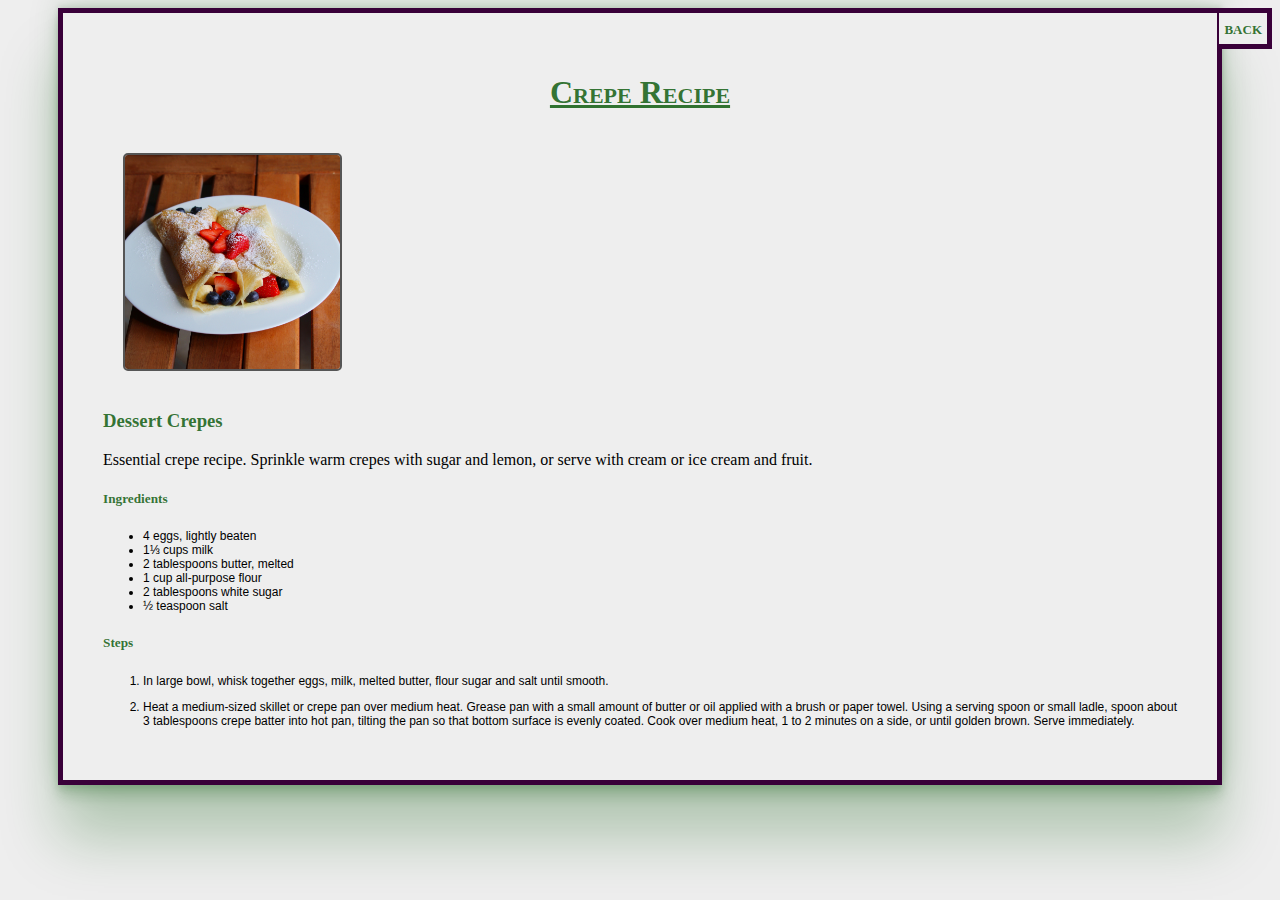
<file: recipes/crepe.html>
<html lang="en">
<head>
	<meta charset="UTF-8">
	<meta name="viewport" content="width=device-width, initial-scale=1.0">
	<title>Crepe Recipe</title>
	<link rel="stylesheet" type="text/css" href="../scripts/styles.css">
</head>
<body>
<div class="back"><a href="../index.html">back</a></div>
<div class="container">
		<h1>Crepe Recipe</h1>
	<img src="../images/crepe.jpg" alt="Dessert Crepes">
	<h3>Dessert Crepes</h3>
	<p>
		Essential crepe recipe. Sprinkle warm crepes with sugar and lemon, or serve with cream or ice cream and fruit. 
	</p>
	<h5>Ingredients</h5>
	<ul>
		<li>4 eggs, lightly beaten</li>
		<li>1⅓ cups milk</li>
		<li>2 tablespoons butter, melted</li>
		<li>1 cup all-purpose flour</li>
		<li>2 tablespoons white sugar</li>
		<li>½ teaspoon salt</li>
	</ul>
	<h5>Steps</h5>
	<ol>
		<li>
			<p>
				In large bowl, whisk together eggs, milk, melted butter, flour sugar and salt until smooth.
			</p>
		</li>
		<li>
			<p>
				Heat a medium-sized skillet or crepe pan over medium heat. Grease pan with a small amount of butter or oil applied with a brush or paper towel. Using a serving spoon or small ladle, spoon about 3 tablespoons crepe batter into hot pan, tilting the pan so that bottom surface is evenly coated. Cook over medium heat, 1 to 2 minutes on a side, or until golden brown. Serve immediately.
			</p>
		</li>
	</ol>
</div>
</body>
</html>
</file>
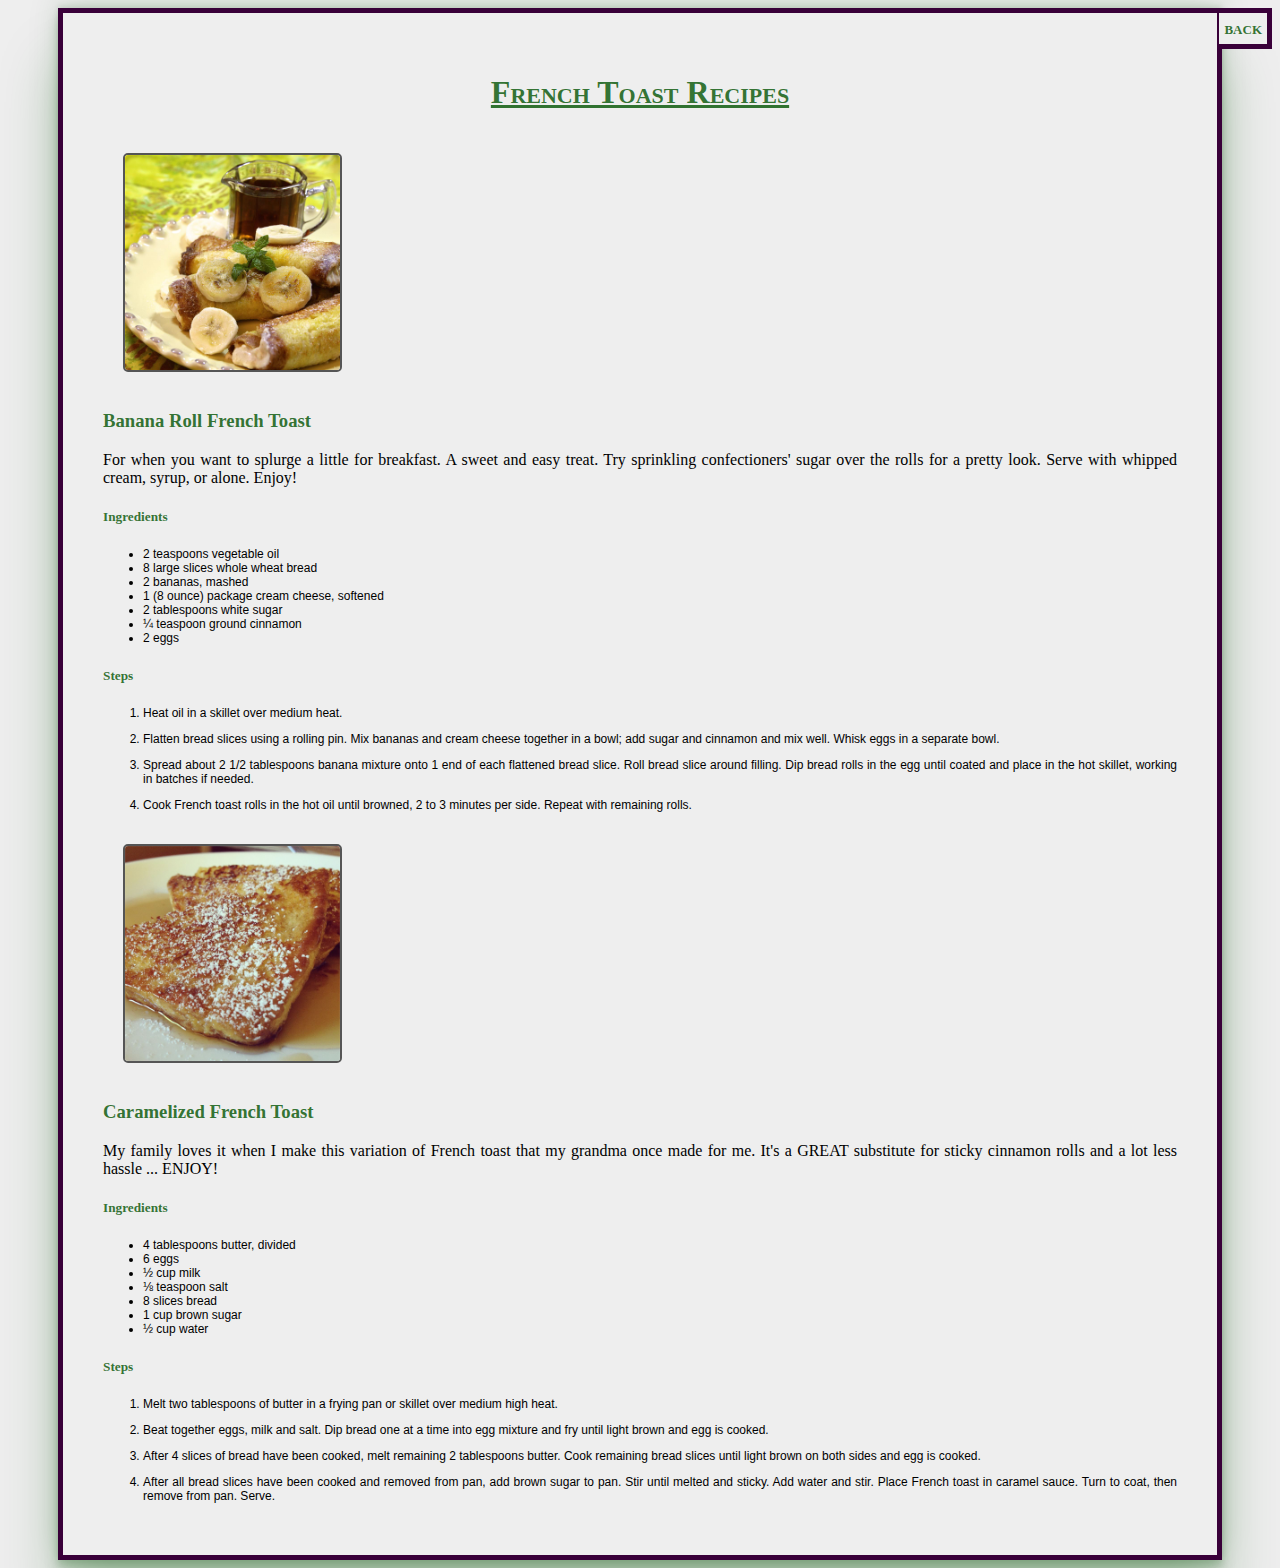
<file: recipes/french-toast.html>
<html lang="en">
<head>
	<meta charset="UTF-8">
	<meta name="viewport" content="width=device-width, initial-scale=1.0">
	<title>French Toast Recipes</title>
	<link rel="stylesheet" type="text/css" href="../scripts/styles.css">
</head>
<body>
<div class="back"><a href="../index.html">back</a></div>
<div class="container">
		<h1>French Toast Recipes</h1>
	<img src="../images/french-01.jpg" alt="Banana Roll French Toast">
	<h3>Banana Roll French Toast</h3>
	<p>
		For when you want to splurge a little for breakfast. A sweet and easy treat. Try sprinkling confectioners' sugar over the rolls for a pretty look. Serve with whipped cream, syrup, or alone. Enjoy!
	</p>
	<h5>Ingredients</h5>
	<ul>
		<li>2 teaspoons vegetable oil</li>
		<li>8 large slices whole wheat bread</li>
		<li>2 bananas, mashed</li>
		<li>1 (8 ounce) package cream cheese, softened</li>
		<li>2 tablespoons white sugar</li>
		<li>¼ teaspoon ground cinnamon</li>
		<li>2 eggs</li>
	</ul>
	<h5>Steps</h5>
	<ol>
		<li>
			<p>
				Heat oil in a skillet over medium heat.
			</p>
		</li>
		<li>
			<p>
				Flatten bread slices using a rolling pin. Mix bananas and cream cheese together in a bowl; add sugar and cinnamon and mix well. Whisk eggs in a separate bowl.
			</p>
		</li>
		<li>
			<p>
				Spread about 2 1/2 tablespoons banana mixture onto 1 end of each flattened bread slice. Roll bread slice around filling. Dip bread rolls in the egg until coated and place in the hot skillet, working in batches if needed.
			</p>
		</li>
		<li>
			<p>
				Cook French toast rolls in the hot oil until browned, 2 to 3 minutes per side. Repeat with remaining rolls.
			</p>
		</li>
	</ol>
	<img src="../images/french-02.jpg" alt="Caramelized French Toast">
	<h3>Caramelized French Toast</h3>
	<p>
		My family loves it when I make this variation of French toast that my grandma once made for me. It's a GREAT substitute for sticky cinnamon rolls and a lot less hassle ... ENJOY! 
	</p>
	<h5>Ingredients</h5>
	<ul>
		<li>4 tablespoons butter, divided</li>
		<li>6 eggs</li>
		<li>½ cup milk</li>
		<li>⅛ teaspoon salt</li>
		<li>8 slices bread</li>
		<li>1 cup brown sugar</li>
		<li>½ cup water</li>
	</ul>
	<h5>Steps</h5>
	<ol>
		<li>
			<p>
				Melt two tablespoons of butter in a frying pan or skillet over medium high heat.
			</p>
		</li>
		<li>
			<p>
				Beat together eggs, milk and salt. Dip bread one at a time into egg mixture and fry until light brown and egg is cooked.
			</p>
		</li>
		<li>
			<p>
				After 4 slices of bread have been cooked, melt remaining 2 tablespoons butter. Cook remaining bread slices until light brown on both sides and egg is cooked.
			</p>
		</li>
		<li>
			<p>
				After all bread slices have been cooked and removed from pan, add brown sugar to pan. Stir until melted and sticky. Add water and stir. Place French toast in caramel sauce. Turn to coat, then remove from pan. Serve.
			</p>
		</li>
	</ol>
</div>
</body>
</html>
</file>
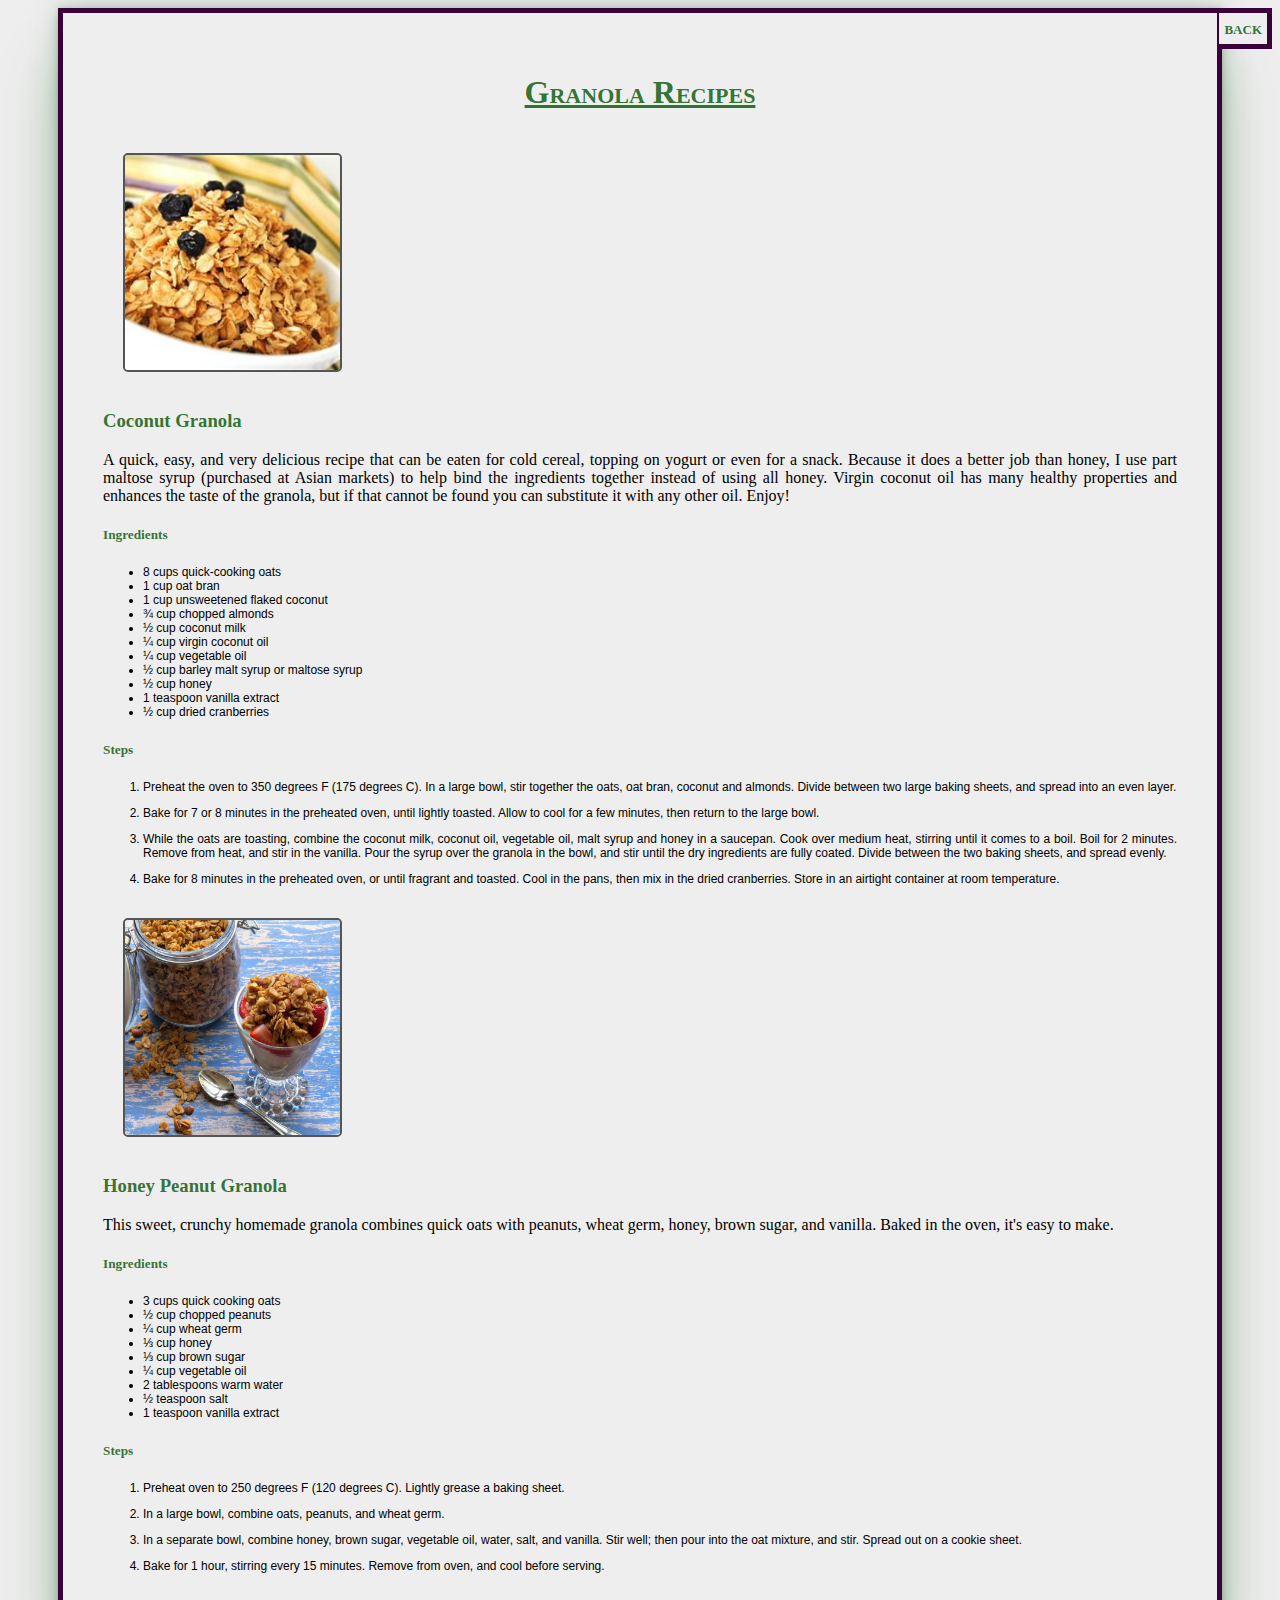
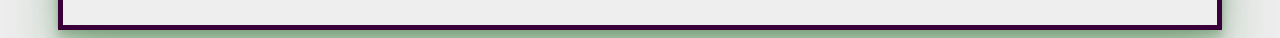
<file: recipes/granola.html>
<html lang="en">
<head>
	<meta charset="UTF-8">
	<meta name="viewport" content="width=device-width, initial-scale=1.0">
	<title>Granola Recipes</title>
	<link rel="stylesheet" type="text/css" href="../scripts/styles.css">
</head>
<body>
<div class="back"><a href="../index.html">back</a></div>
<div class="container">
		<h1>Granola Recipes</h1>
	<img src="../images/granola-01.jpg" alt="Coconut Granola">
	<h3>Coconut Granola</h3>
	<p>
		A quick, easy, and very delicious recipe that can be eaten for cold cereal, topping on yogurt or even for a snack. Because it does a better job than honey, I use part maltose syrup (purchased at Asian markets) to help bind the ingredients together instead of using all honey. Virgin coconut oil has many healthy properties and enhances the taste of the granola, but if that cannot be found you can substitute it with any other oil. Enjoy!
	</p>
	<h5>Ingredients</h5>
	<ul>
		<li>8 cups quick-cooking oats</li>
		<li>1 cup oat bran</li>
		<li>1 cup unsweetened flaked coconut</li>
		<li>¾ cup chopped almonds</li>
		<li>½ cup coconut milk</li>
		<li>¼ cup virgin coconut oil</li>
		<li>¼ cup vegetable oil</li>
		<li>½ cup barley malt syrup or maltose syrup</li>
		<li>½ cup honey</li>
		<li>1 teaspoon vanilla extract</li>
		<li>½ cup dried cranberries</li>
	</ul>
	<h5>Steps</h5>
	<ol>
		<li>
			<p>
				Preheat the oven to 350 degrees F (175 degrees C). In a large bowl, stir together the oats, oat bran, coconut and almonds. Divide between two large baking sheets, and spread into an even layer.
			</p>
		</li>
		<li>
			<p>
				Bake for 7 or 8 minutes in the preheated oven, until lightly toasted. Allow to cool for a few minutes, then return to the large bowl.
			</p>
		</li>
		<li>
			<p>
				While the oats are toasting, combine the coconut milk, coconut oil, vegetable oil, malt syrup and honey in a saucepan. Cook over medium heat, stirring until it comes to a boil. Boil for 2 minutes. Remove from heat, and stir in the vanilla. Pour the syrup over the granola in the bowl, and stir until the dry ingredients are fully coated. Divide between the two baking sheets, and spread evenly.
			</p>
		</li>
		<li>
			<p>
				Bake for 8 minutes in the preheated oven, or until fragrant and toasted. Cool in the pans, then mix in the dried cranberries. Store in an airtight container at room temperature.
			</p>
		</li>
	</ol>
	<img src="../images/granola-02.jpg" alt="Honey Peanut Granola">
	<h3>Honey Peanut Granola</h3>
	<p>
		This sweet, crunchy homemade granola combines quick oats with peanuts, wheat germ, honey, brown sugar, and vanilla. Baked in the oven, it's easy to make. 
	</p>
	<h5>Ingredients</h5>
	<ul>
		<li>3 cups quick cooking oats</li>
		<li>½ cup chopped peanuts</li>
		<li>¼ cup wheat germ</li>
		<li>⅓ cup honey</li>
		<li>⅓ cup brown sugar</li>
		<li>¼ cup vegetable oil</li>
		<li>2 tablespoons warm water</li>
		<li>½ teaspoon salt</li>
		<li>1 teaspoon vanilla extract</li>
	</ul>
	<h5>Steps</h5>
	<ol>
		<li>
			<p>
				Preheat oven to 250 degrees F (120 degrees C). Lightly grease a baking sheet.
			</p>
		</li>
		<li>
			<p>
				In a large bowl, combine oats, peanuts, and wheat germ.
			</p>
		</li>
		<li>
			<p>
				In a separate bowl, combine honey, brown sugar, vegetable oil, water, salt, and vanilla. Stir well; then pour into the oat mixture, and stir. Spread out on a cookie sheet.
			</p>
		</li>
		<li>
			<p>
				Bake for 1 hour, stirring every 15 minutes. Remove from oven, and cool before serving.
			</p>
		</li>
	</ol>
</div>
</body>
</html>
</file>
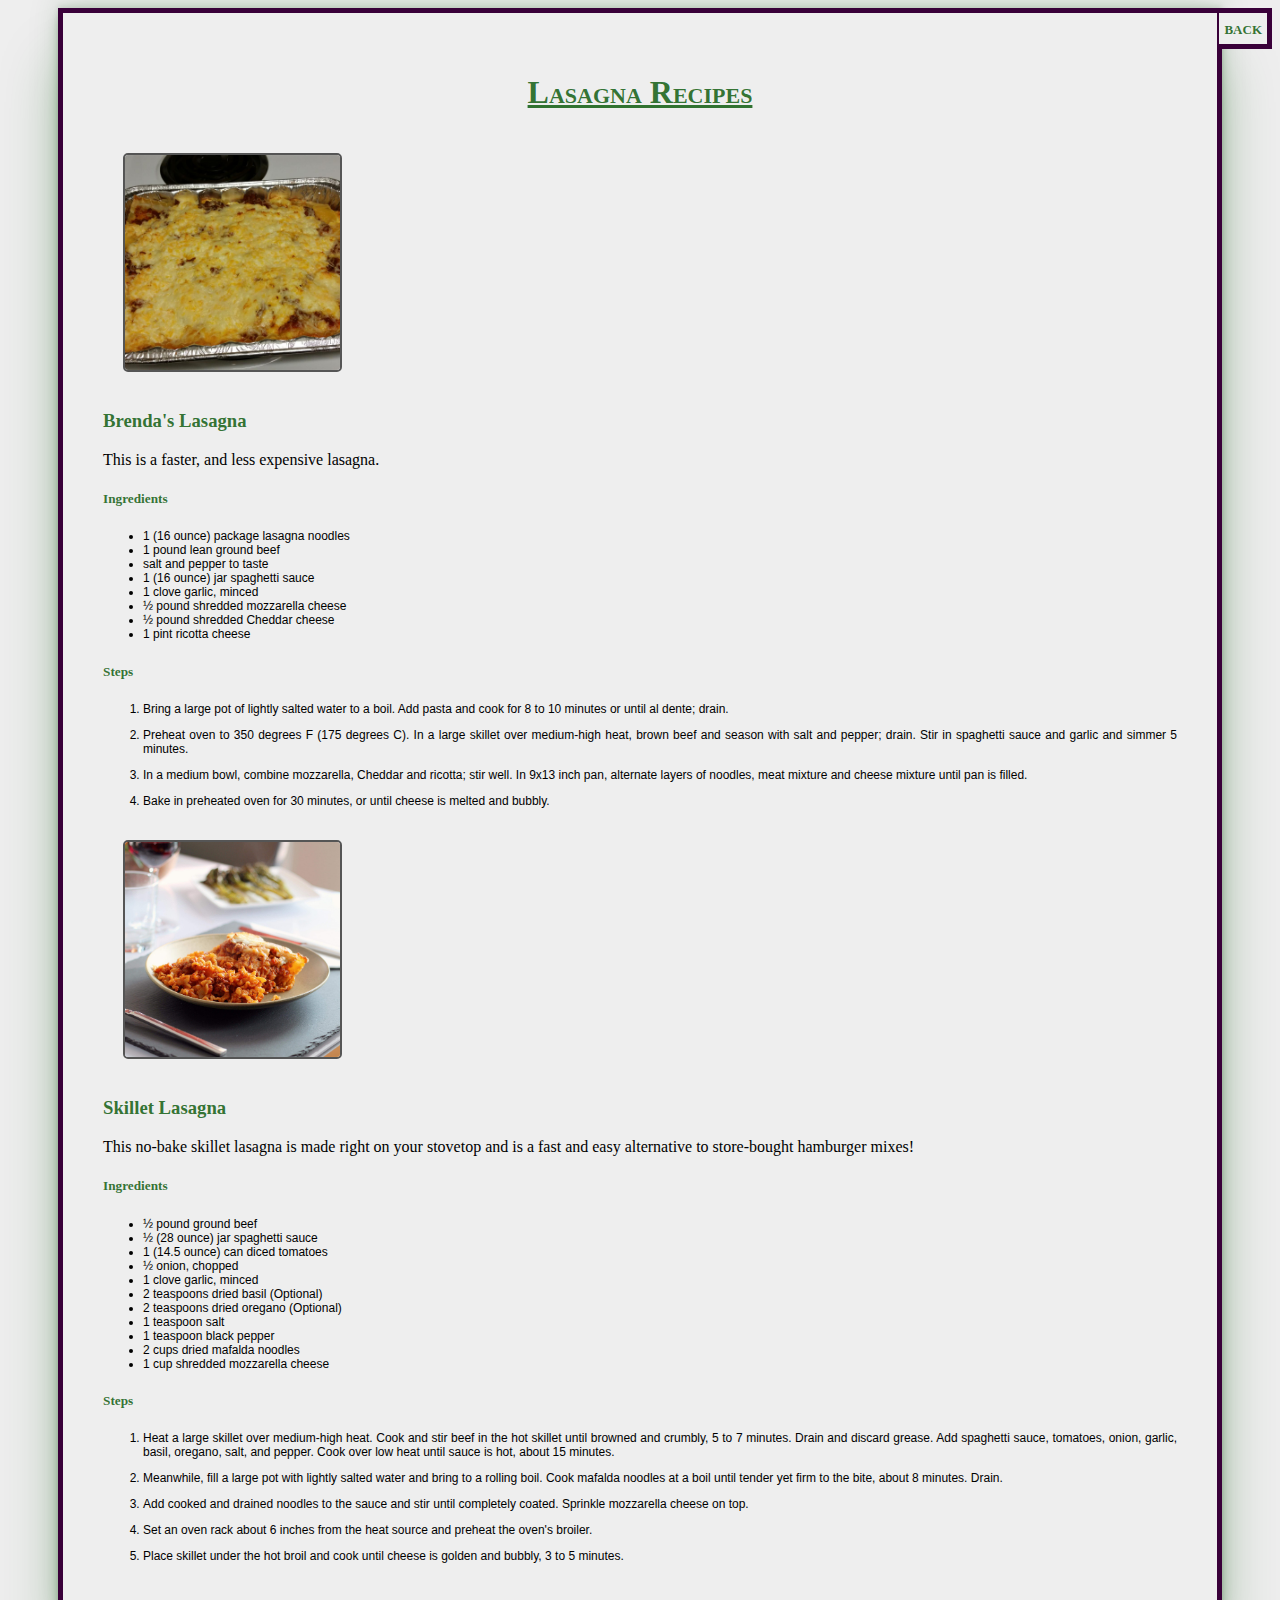
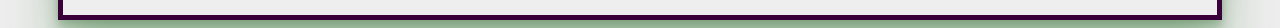
<file: recipes/lasagna.html>
<html lang="en">
<head>
	<meta charset="UTF-8">
	<meta name="viewport" content="width=device-width, initial-scale=1.0">
	<title>Lasagna Recipes</title>
	<link rel="stylesheet" type="text/css" href="../scripts/styles.css">
</head>
<body>
<div class="back"><a href="../index.html">back</a></div>
<div class="container">
		<h1>Lasagna Recipes</h1>
	<img src="../images/lasagna-01.jpg" alt="Brenda's Lasagna">
	<h3>Brenda's Lasagna</h3>
	<p>
		This is a faster, and less expensive lasagna.
	</p>
	<h5>Ingredients</h5>
	<ul>
		<li>1 (16 ounce) package lasagna noodles</li>
		<li>1 pound lean ground beef</li>
		<li>salt and pepper to taste</li>
		<li>1 (16 ounce) jar spaghetti sauce</li>
		<li>1 clove garlic, minced</li>
		<li>½ pound shredded mozzarella cheese</li>
		<li>½ pound shredded Cheddar cheese</li>
		<li>1 pint ricotta cheese</li>
	</ul>
	<h5>Steps</h5>
	<ol>
		<li>
			<p>
				Bring a large pot of lightly salted water to a boil. Add pasta and cook for 8 to 10 minutes or until al dente; drain.
			</p>
		</li>
		<li>
			<p>
				Preheat oven to 350 degrees F (175 degrees C). In a large skillet over medium-high heat, brown beef and season with salt and pepper; drain. Stir in spaghetti sauce and garlic and simmer 5 minutes.
			</p>
		</li>
		<li>
			<p>
				In a medium bowl, combine mozzarella, Cheddar and ricotta; stir well. In 9x13 inch pan, alternate layers of noodles, meat mixture and cheese mixture until pan is filled.
			</p>
		</li>
		<li>
			<p>
				Bake in preheated oven for 30 minutes, or until cheese is melted and bubbly.
			</p>
		</li>
	</ol>
	<img src="../images/lasagna-02.jpg" alt="Skillet Lasagna">
	<h3>Skillet Lasagna</h3>
	<p>
		This no-bake skillet lasagna is made right on your stovetop and is a fast and easy alternative to store-bought hamburger mixes!
	</p>
	<h5>Ingredients</h5>
	<ul>
		<li>½ pound ground beef</li>
		<li>½ (28 ounce) jar spaghetti sauce</li>
		<li>1 (14.5 ounce) can diced tomatoes</li>
		<li>½ onion, chopped</li>
		<li>1 clove garlic, minced</li>
		<li>2 teaspoons dried basil (Optional)</li>
		<li>2 teaspoons dried oregano (Optional)</li>
		<li>1 teaspoon salt</li>
		<li>1 teaspoon black pepper</li>
		<li>2 cups dried mafalda noodles</li>
		<li>1 cup shredded mozzarella cheese</li>
	</ul>
	<h5>Steps</h5>
	<ol>
		<li>
			<p>
				Heat a large skillet over medium-high heat. Cook and stir beef in the hot skillet until browned and crumbly, 5 to 7 minutes. Drain and discard grease. Add spaghetti sauce, tomatoes, onion, garlic, basil, oregano, salt, and pepper. Cook over low heat until sauce is hot, about 15 minutes.
			</p>
		</li>
		<li>
			<p>
				Meanwhile, fill a large pot with lightly salted water and bring to a rolling boil. Cook mafalda noodles at a boil until tender yet firm to the bite, about 8 minutes. Drain.
			</p>
		</li>
		<li>
			<p>
				Add cooked and drained noodles to the sauce and stir until completely coated. Sprinkle mozzarella cheese on top.
			</p>
		</li>
		<li>
			<p>
				Set an oven rack about 6 inches from the heat source and preheat the oven's broiler.
			</p>
		</li>
		<li>
			<p>
				Place skillet under the hot broil and cook until cheese is golden and bubbly, 3 to 5 minutes.
			</p>
		</li>
	</ol>
</div>
</body>
</html>
</file>
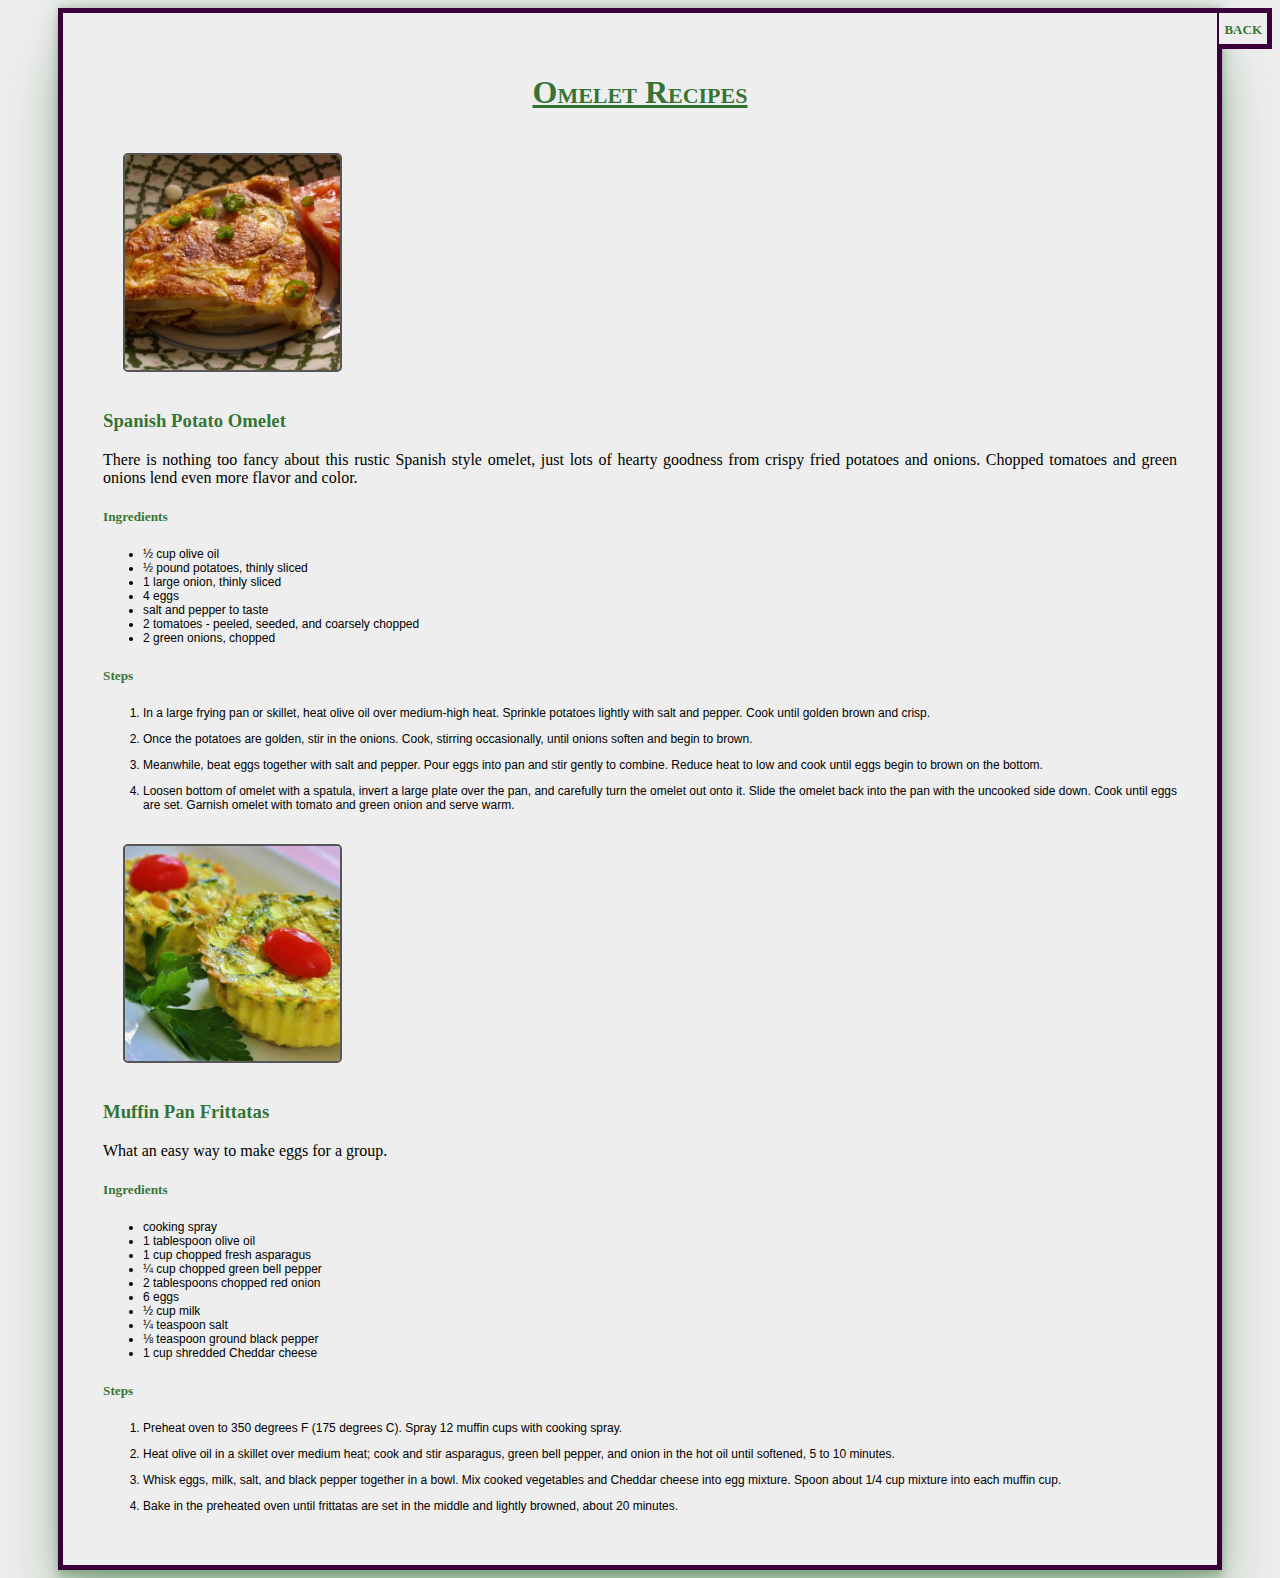
<file: recipes/omelet.html>
<html lang="en">
<head>
	<meta charset="UTF-8">
	<meta name="viewport" content="width=device-width, initial-scale=1.0">
	<title>Omelet Recipes</title>
	<link rel="stylesheet" type="text/css" href="../scripts/styles.css">
</head>
<body>
<div class="back"><a href="../index.html">back</a></div>	
<div class="container">
		<h1>Omelet Recipes</h1>
	<img src="../images/omelet-01.jpg" alt="Spanish Potato Omelet">
	<h3>Spanish Potato Omelet</h3>
	<p>
		There is nothing too fancy about this rustic Spanish style omelet, just lots of hearty goodness from crispy fried potatoes and onions. Chopped tomatoes and green onions lend even more flavor and color. 
	</p>
	<h5>Ingredients</h5>
	<ul>
		<li>½ cup olive oil</li>
		<li>½ pound potatoes, thinly sliced</li>
		<li>1 large onion, thinly sliced</li>
		<li>4 eggs</li>
		<li>salt and pepper to taste</li>
		<li>2 tomatoes - peeled, seeded, and coarsely chopped</li>
		<li>2 green onions, chopped</li>
	</ul>
	<h5>Steps</h5>
	<ol>
		<li>
			<p>
				In a large frying pan or skillet, heat olive oil over medium-high heat. Sprinkle potatoes lightly with salt and pepper. Cook until golden brown and crisp.
			</p>
		</li>
		<li>
			<p>
				Once the potatoes are golden, stir in the onions. Cook, stirring occasionally, until onions soften and begin to brown.
			</p>
		</li>
		<li>
			<p>
				Meanwhile, beat eggs together with salt and pepper. Pour eggs into pan and stir gently to combine. Reduce heat to low and cook until eggs begin to brown on the bottom.
			</p>
		</li>
		<li>
			<p>
				Loosen bottom of omelet with a spatula, invert a large plate over the pan, and carefully turn the omelet out onto it. Slide the omelet back into the pan with the uncooked side down. Cook until eggs are set. Garnish omelet with tomato and green onion and serve warm.
			</p>
		</li>
	</ol>
	<img src="../images/omelet-02.jpg" alt="Muffin Pan Frittatas">
	<h3>Muffin Pan Frittatas</h3>
	<p>
		What an easy way to make eggs for a group. 
	</p>
	<h5>Ingredients</h5>
	<ul>
		<li>cooking spray</li>
		<li>1 tablespoon olive oil</li>
		<li>1 cup chopped fresh asparagus</li>
		<li>¼ cup chopped green bell pepper</li>
		<li>2 tablespoons chopped red onion</li>
		<li>6 eggs</li>
		<li>½ cup milk</li>
		<li>¼ teaspoon salt</li>
		<li>⅛ teaspoon ground black pepper</li>
		<li>1 cup shredded Cheddar cheese</li>
	</ul>
	<h5>Steps</h5>
	<ol>
		<li>
			<p>
				Preheat oven to 350 degrees F (175 degrees C). Spray 12 muffin cups with cooking spray.
			</p>
		</li>
		<li>
			<p>
				Heat olive oil in a skillet over medium heat; cook and stir asparagus, green bell pepper, and onion in the hot oil until softened, 5 to 10 minutes.
			</p>
		</li>
		<li>
			<p>
				Whisk eggs, milk, salt, and black pepper together in a bowl. Mix cooked vegetables and Cheddar cheese into egg mixture. Spoon about 1/4 cup mixture into each muffin cup.
			</p>
		</li>
		<li>
			<p>
				Bake in the preheated oven until frittatas are set in the middle and lightly browned, about 20 minutes.
			</p>
		</li>
	</ol>
</div>
</body>
</html>
</file>
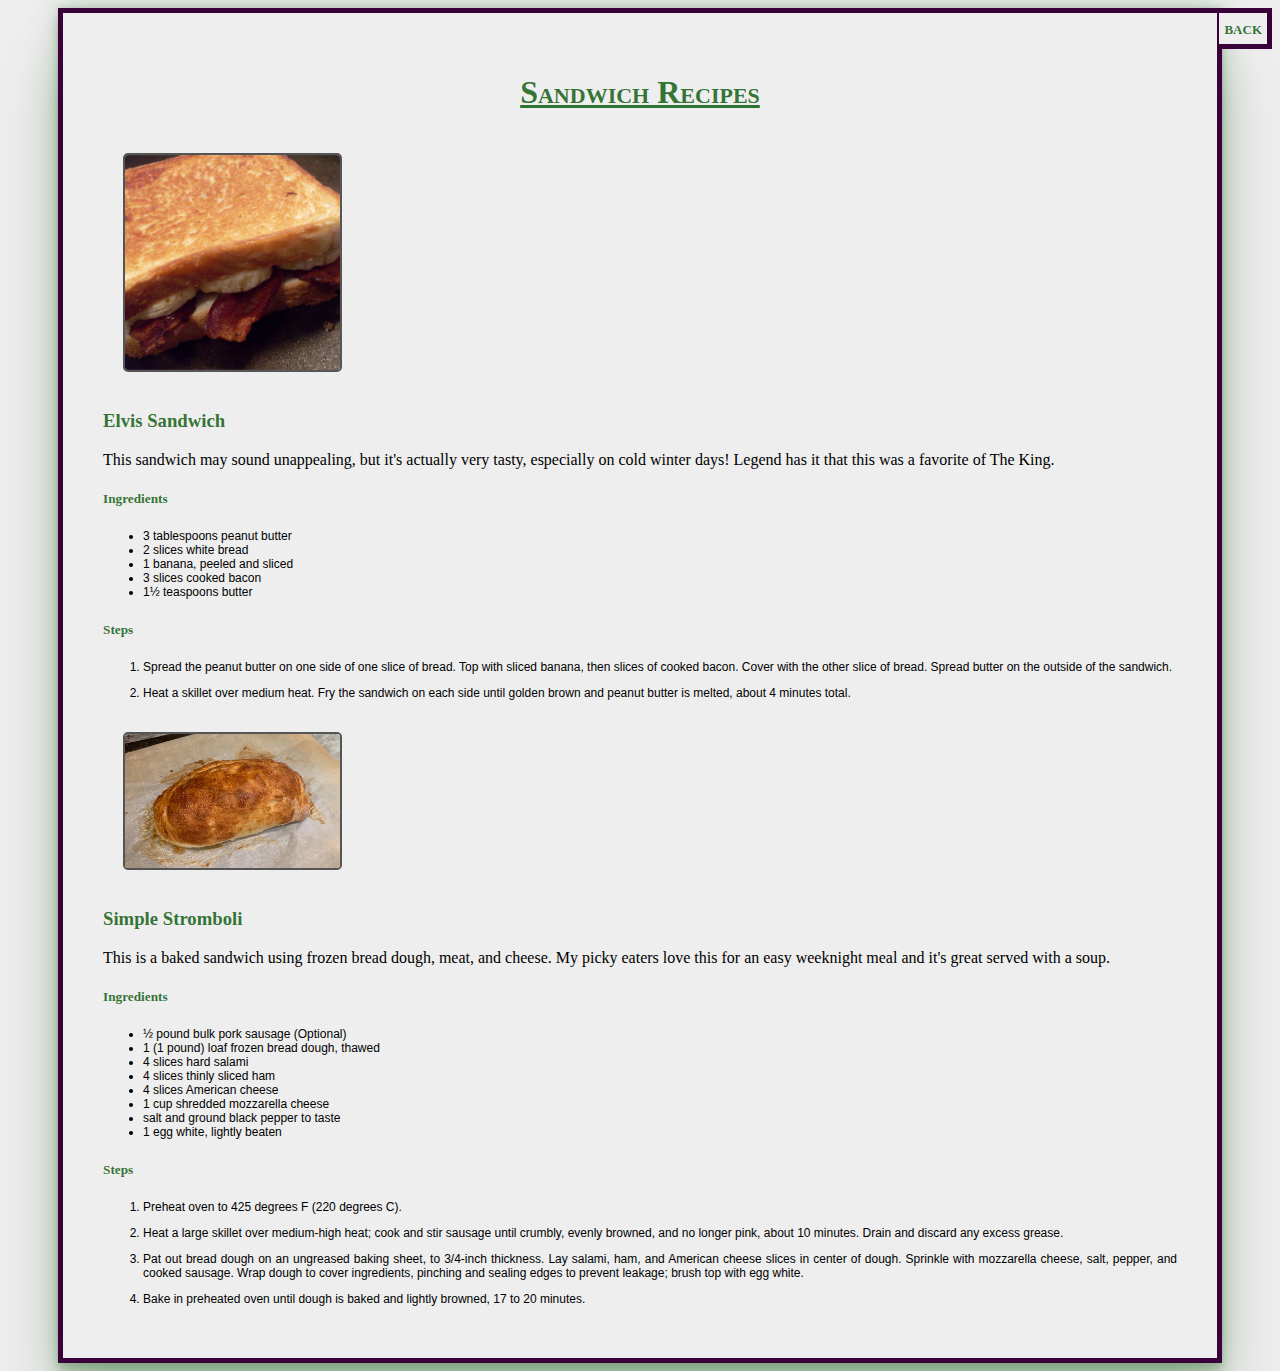
<file: recipes/sandwich.html>
<html lang="en">
<head>
	<meta charset="UTF-8">
	<meta name="viewport" content="width=device-width, initial-scale=1.0">
	<title>Sandwich Recipes</title>
	<link rel="stylesheet" type="text/css" href="../scripts/styles.css">
</head>
<body>
<div class="back"><a href="../index.html">back</a></div>	
<div class="container">
		<h1>Sandwich Recipes</h1>
	<img src="../images/sandwich-01.jpg" alt="Elvis Sandwich">
	<h3>Elvis Sandwich</h3>
	<p>
		This sandwich may sound unappealing, but it's actually very tasty, especially on cold winter days! Legend has it that this was a favorite of The King. 
	</p>
	<h5>Ingredients</h5>
	<ul>
		<li>3 tablespoons peanut butter</li>
		<li>2 slices white bread</li>
		<li>1 banana, peeled and sliced</li>
		<li>3 slices cooked bacon</li>
		<li>1½ teaspoons butter</li>
	</ul>
	<h5>Steps</h5>
	<ol>
		<li>
			<p>
				Spread the peanut butter on one side of one slice of bread. Top with sliced banana, then slices of cooked bacon. Cover with the other slice of bread. Spread butter on the outside of the sandwich.
			</p>
		</li>
		<li>
			<p>
				Heat a skillet over medium heat. Fry the sandwich on each side until golden brown and peanut butter is melted, about 4 minutes total.
			</p>
		</li>
	</ol>
	<img src="../images/sandwich-02.jpg" alt="Simple Stromboli">
	<h3>Simple Stromboli</h3>
	<p>
		This is a baked sandwich using frozen bread dough, meat, and cheese. My picky eaters love this for an easy weeknight meal and it's great served with a soup. 
	</p>
	<h5>Ingredients</h5>
	<ul>
		<li>½ pound bulk pork sausage (Optional)</li>
		<li>1 (1 pound) loaf frozen bread dough, thawed</li>
		<li>4 slices hard salami</li>
		<li>4 slices thinly sliced ham</li>
		<li>4 slices American cheese</li>
		<li>1 cup shredded mozzarella cheese</li>
		<li>salt and ground black pepper to taste</li>
		<li>1 egg white, lightly beaten </li>
	</ul>
	<h5>Steps</h5>
	<ol>
		<li>
			<p>
				Preheat oven to 425 degrees F (220 degrees C).
			</p>
		</li>
		<li>
			<p>
				Heat a large skillet over medium-high heat; cook and stir sausage until crumbly, evenly browned, and no longer pink, about 10 minutes. Drain and discard any excess grease.
			</p>
		</li>
		<li>
			<p>
				Pat out bread dough on an ungreased baking sheet, to 3/4-inch thickness. Lay salami, ham, and American cheese slices in center of dough. Sprinkle with mozzarella cheese, salt, pepper, and cooked sausage. Wrap dough to cover ingredients, pinching and sealing edges to prevent leakage; brush top with egg white.
			</p>
		</li>
		<li>
			<p>
				Bake in preheated oven until dough is baked and lightly browned, 17 to 20 minutes.
			</p>
		</li>
	</ol>
</div>
</body>
</html>
</file>
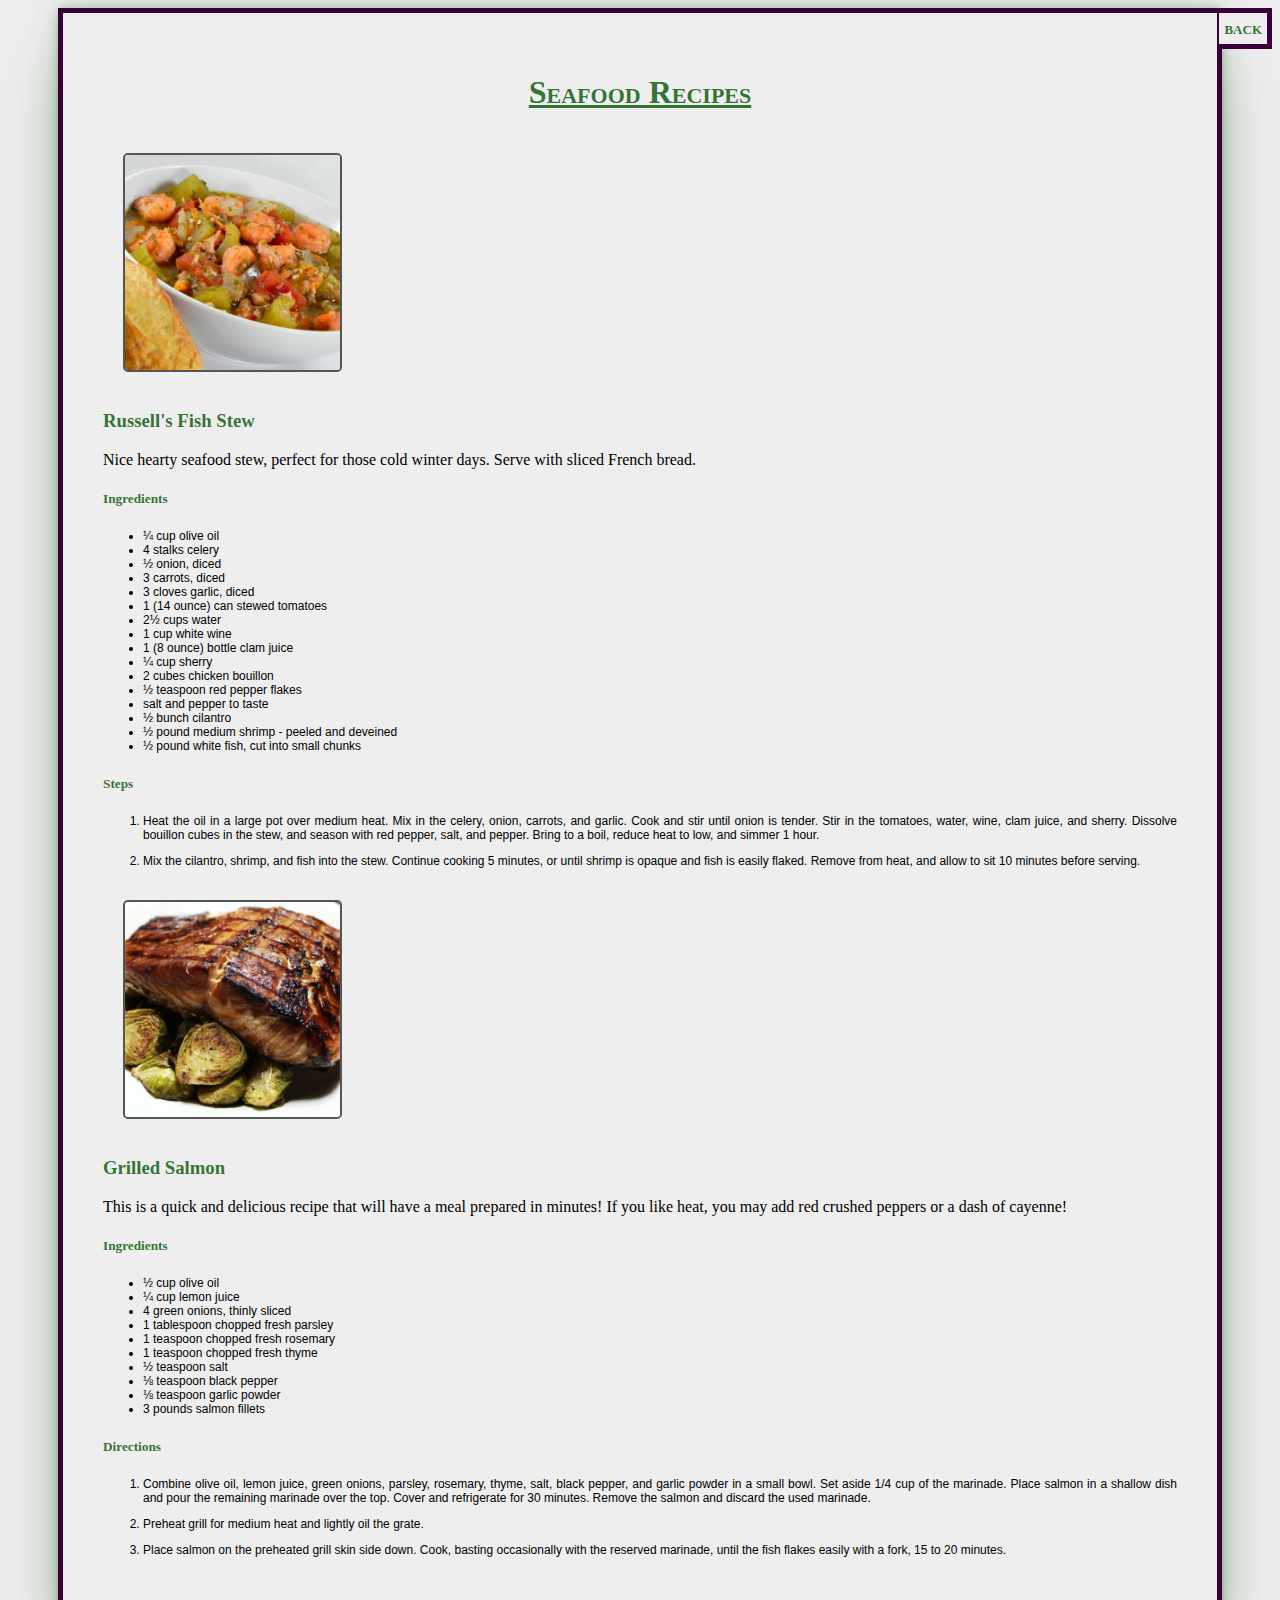
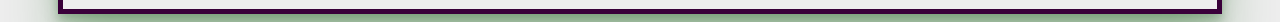
<file: recipes/seafood.html>
<html lang="en">
<head>
	<meta charset="UTF-8">
	<meta name="viewport" content="width=device-width, initial-scale=1.0">
	<title>Seafood Recipes</title>
	<link rel="stylesheet" type="text/css" href="../scripts/styles.css">
</head>
<body>
<div class="back"><a href="../index.html">back</a></div>
<div class="container">
		<h1>Seafood Recipes</h1>
	<img src="../images/seafood-01.jpg" alt="Russell's Fish Stew">
	<h3>Russell's Fish Stew</h3>
	<p>
		Nice hearty seafood stew, perfect for those cold winter days. Serve with sliced French bread.
	</p>
	<h5>Ingredients</h5>
	<ul>
		<li>¼ cup olive oil</li>
		<li>4 stalks celery</li>
		<li>½ onion, diced</li>
		<li>3 carrots, diced</li>
		<li>3 cloves garlic, diced</li>
		<li>1 (14 ounce) can stewed tomatoes</li>
		<li>2½ cups water</li>
		<li>1 cup white wine</li>
		<li>1 (8 ounce) bottle clam juice</li>
		<li>¼ cup sherry</li>
		<li>2 cubes chicken bouillon</li>
		<li>½ teaspoon red pepper flakes</li>
		<li>salt and pepper to taste</li>
		<li>½ bunch cilantro</li>
		<li>½ pound medium shrimp - peeled and deveined</li>
		<li>½ pound white fish, cut into small chunks</li>
	</ul>
	<h5>Steps</h5>
	<ol>
		<li>
			<p>
				Heat the oil in a large pot over medium heat. Mix in the celery, onion, carrots, and garlic. Cook and stir until onion is tender. Stir in the tomatoes, water, wine, clam juice, and sherry. Dissolve bouillon cubes in the stew, and season with red pepper, salt, and pepper. Bring to a boil, reduce heat to low, and simmer 1 hour.
			</p>
		</li>
		<li>
			<p>
				Mix the cilantro, shrimp, and fish into the stew. Continue cooking 5 minutes, or until shrimp is opaque and fish is easily flaked. Remove from heat, and allow to sit 10 minutes before serving.
			</p>
		</li>
	</ol>
	<img src="../images/seafood-02.jpg" alt="Grilled Salmon">
	<h3>Grilled Salmon</h3>
	<p>
		This is a quick and delicious recipe that will have a meal prepared in minutes! If you like heat, you may add red crushed peppers or a dash of cayenne! 
	</p>
	<h5>Ingredients</h5>
	<ul>
		<li>½ cup olive oil</li>
		<li>¼ cup lemon juice</li>
		<li>4 green onions, thinly sliced</li>
		<li>1 tablespoon chopped fresh parsley</li>
		<li>1 teaspoon chopped fresh rosemary</li>
		<li>1 teaspoon chopped fresh thyme</li>
		<li>½ teaspoon salt</li>
		<li>⅛ teaspoon black pepper</li>
		<li>⅛ teaspoon garlic powder</li>
		<li>3 pounds salmon fillets</li>
	</ul>
	<h5>Directions</h5>
	<ol>
		<li>
			<p>
				Combine olive oil, lemon juice, green onions, parsley, rosemary, thyme, salt, black pepper, and garlic powder in a small bowl. Set aside 1/4 cup of the marinade. Place salmon in a shallow dish and pour the remaining marinade over the top. Cover and refrigerate for 30 minutes. Remove the salmon and discard the used marinade.
			</p>
		</li>
		<li>
			<p>
				Preheat grill for medium heat and lightly oil the grate.
			</p>
		</li>
		<li>
			<p>
				Place salmon on the preheated grill skin side down. Cook, basting occasionally with the reserved marinade, until the fish flakes easily with a fork, 15 to 20 minutes.
			</p>
		</li>
	</ol>
</div>
</body>
</html>
</file>
<file: scripts/styles.css>
* {
	background-color: #eee;
	color: black;
}
div {

}

p {
text-align: justify;
}

img {
	height: auto;
	width: 20%;
	border: solid 2px #555;
	border-radius: 5px;
	margin: 20px;
}
.home-img img {
	margin: auto 35%;
	height: auto;
	width: 30%;
	border: none;
	border-radius: 30px;
}
h1, h2, h3, h4, h5, h6 {
	color: rgba(0,82,0, 0.8);
}
ul, ol, li {
	font-family: Verdana, Sans-serif;
	font-size: 12px;
}
.container {
	margin: auto 50px;
	padding: 40px;
	border: solid 5px #390039;
	box-shadow: rgba(0, 82, 0, 0.25) 0px 54px 55px, rgba(0, 82, 0, 0.12) 0px -12px 30px, rgba(0, 82, 0, 0.12) 0px 4px 6px, rgba(0, 82, 0, 0.17) 0px 12px 13px, rgba(0, 82, 0, 0.09) 0px -3px 5px;
}
a {
	color: #390039;
	font-size: 18px;
	font-weight: bold;
	text-decoration: none;
}

a:hover {
	color: #fff;
	background-color: #390039;
}
.menu li {
	margin: auto;
	padding: auto;
	display: inline-block;
	border: solid 1px #555;
	border-radius: 5px;
}
.menu ul {

}
h1 {
	text-align: center;
	font-variant: small-caps;
	text-decoration: underline;
}
.back {

}
.back a {
	font-size: 18px;
	font-variant: small-caps;
	color: rgba(0,82,0, 0.8) !important; 
	position: relative;
	float: right;
	border-right: solid 5px #390039;
	border-top: solid 5px #390039;;
	border-bottom: solid 5px #390039;;
	padding: 5px;
}
.back a:hover {
	color: blue !important;
	background-color: #eee !important;
}
</file>
